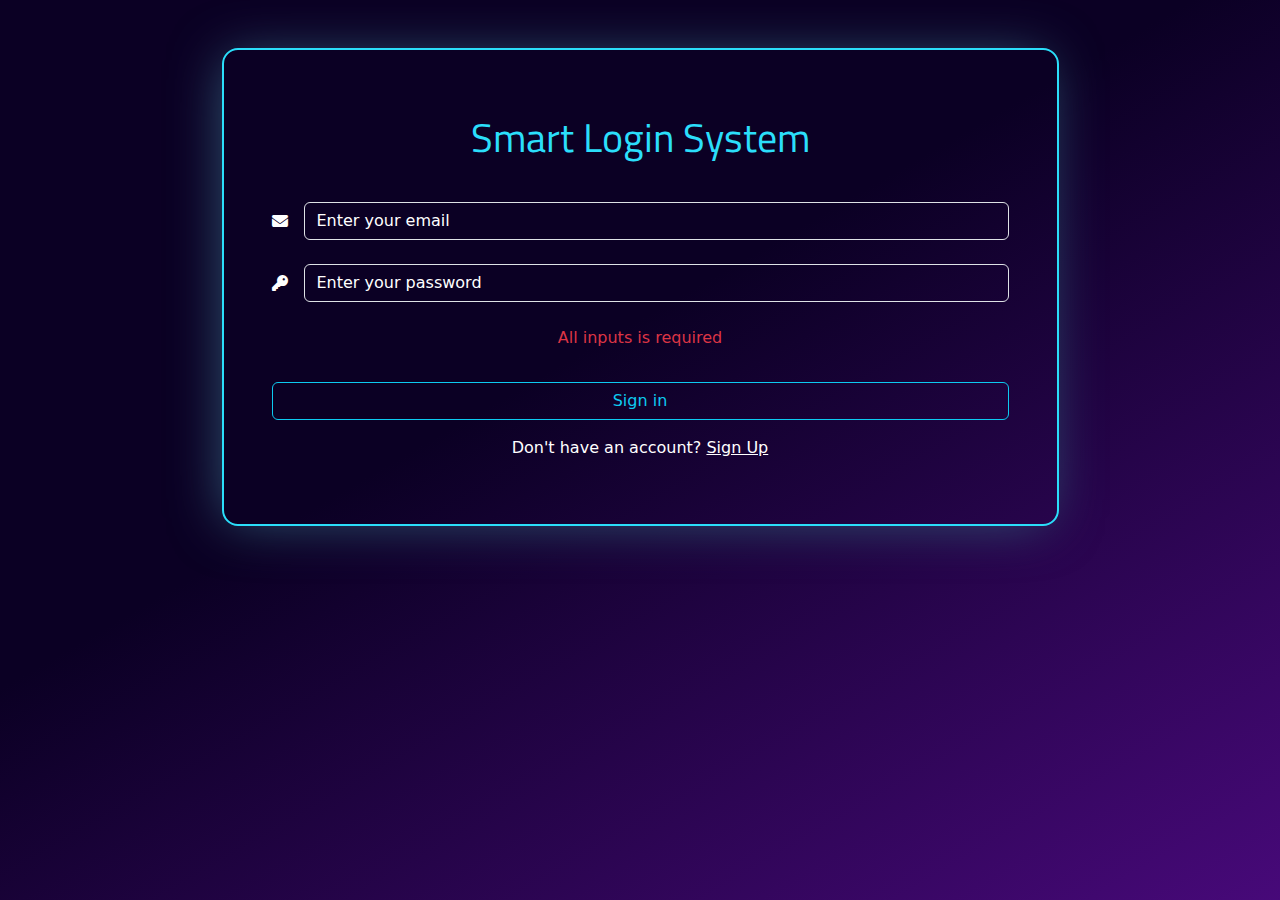
<file: index.html>
<!DOCTYPE html>
<html lang="en">
  <head>
    <meta charset="UTF-8" />
    <meta name="viewport" content="width=device-width, initial-scale=1.0" />
    <!-- Titillium path -->
    <link rel="preconnect" href="https://fonts.googleapis.com" />
    <link rel="preconnect" href="https://fonts.gstatic.com" crossorigin />
    <link
      href="https://fonts.googleapis.com/css2?family=Titillium+Web:wght@600&display=swap"
      rel="stylesheet"
    />
    <!-- Bootstrsp path -->
    <link rel="stylesheet" href="CSS/bootstrap.min.css" />
    <!-- Font Awesome path -->
    <link rel="stylesheet" href="CSS/all.min.css" />
    <!-- CSS path -->
    <link rel="stylesheet" href="CSS/main.css" />
    <title>Sing in and Sing up Form</title>
  </head>
  <body>
    <div class="container pt-5">
      <form class="">
        <div class="group w-75 mx-auto p-5 border border-2 rounded-4">
          <h1 class="primary-head text-center py-3">Smart Login System</h1>

          <div class="input-field d-flex align-items-center mt-4">
            <i class="fa-solid fa-envelope text-white me-3"></i>
            <input
              id="signinEmail"
              class="form-control groupBtn"
              placeholder="Enter your email"
              type="text"
            />
          </div>

          <div class="input-field d-flex align-items-center my-4">
            <i class="fa-solid fa-key text-white me-3"></i>
            <input
              id="signinPassword"
              class="form-control groupBtn"
              placeholder="Enter your password"
              type="password"
            />
          </div>

          <p id="incorrect " class="text-center">
            <span class="text-danger m-3">All inputs is required</span>
          </p>
          <button
            class="btn btn-outline-info w-100 my-3"
            id="loginBtn"
            onclick="login()"
          >
            Sign in
          </button>
          <p class="text-white text-center">
            Don't have an account?
            <a class="text-white" href="./singup.html">Sign Up</a>
          </p>
        </div>
      </form>
    </div>

    <!-- <div class="container pt-5">
      <form class="">
        <div class="group w-75 mx-auto p-5 border border-2 rounded-4">
          <h1 class="primary-head text-center py-3">Smart Login System</h1>

          <div class="input-field d-flex align-items-center mt-4">
            <i class="fa-solid fa-user text-white me-3"></i>
            <input
              id="signupName"
              class="form-control"
              placeholder="Enter your name"
              type="text"
            />
          </div>

          <div class="input-field d-flex align-items-center mt-4">
            <i class="fa-solid fa-envelope text-white me-3"></i>
            <input
              id="signupEmail"
              class="form-control"
              placeholder="Enter your email"
              type="text"
            />
          </div>

          <div class="input-field d-flex align-items-center my-4">
            <i class="fa-solid fa-key text-white me-3"></i>
            <input
              id="signupPassword"
              class="form-control"
              placeholder="Enter your password"
              type="password"
            />
          </div>
          <p
            id="errorMassage"
            class="text-center text-success fw-bold fs-4"
          ></p>

          <button class="btn btn-outline-info w-100 my-3" id="logUpBtn">
            Sing up
          </button>
          <p class="text-white text-center mt-2">
            You have an account?
            <a class="text-white" href="index.html">Sign in</a>
          </p>
        </div>
      </form>
    </div> -->
    <!-- Bootstrap Js path -->
    <script src="JS/bootstrap.bundle.min.js"></script>
    <!-- Main Js path -->
    <script src="JS/main.js"></script>
  </body>
</html>
</file>
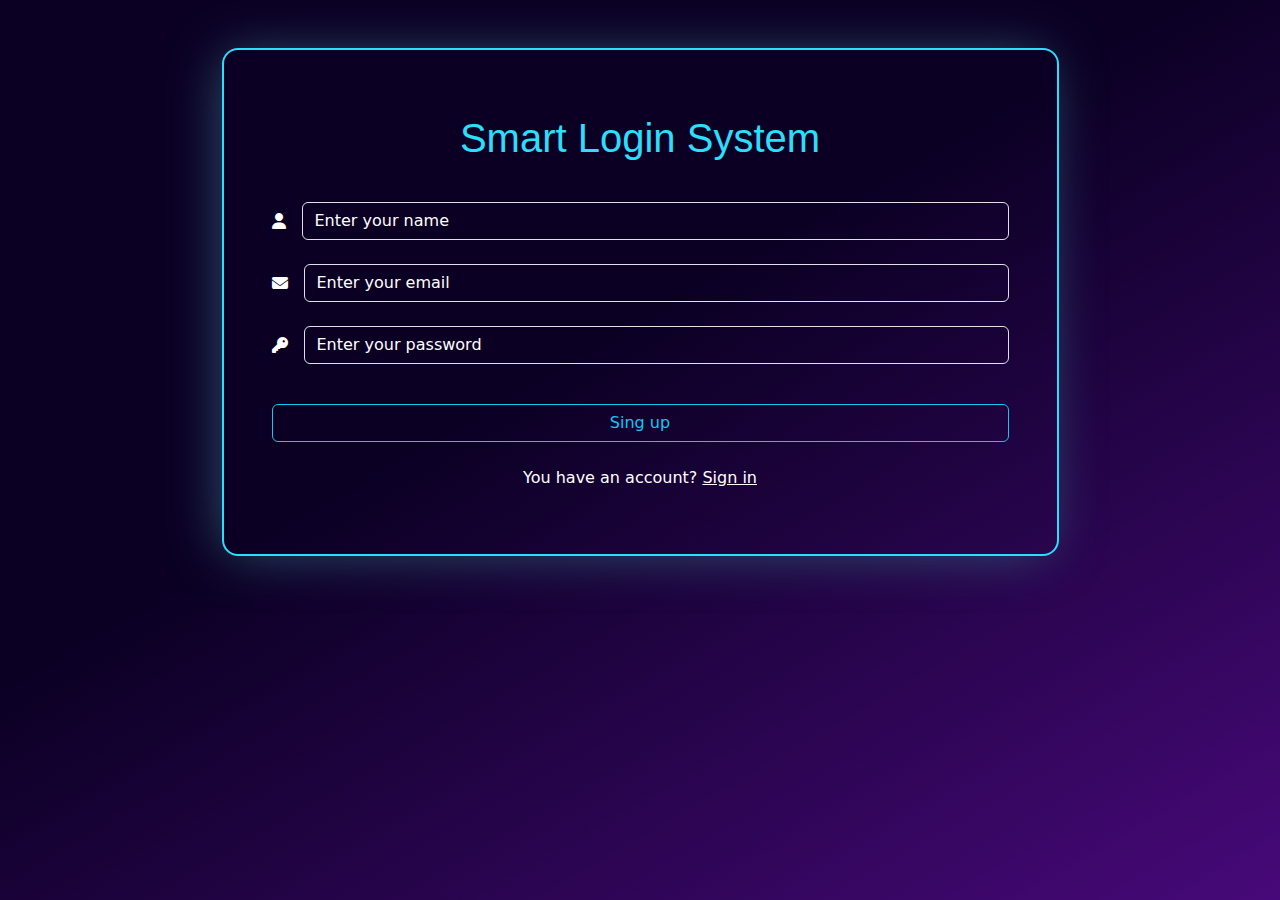
<file: singup.html>
<!DOCTYPE html>
<html lang="en">
  <head>
    <meta charset="UTF-8" />
    <meta name="viewport" content="width=device-width, initial-scale=1.0" />
    <!-- Bootstrsp path -->
    <link rel="stylesheet" href="CSS/bootstrap.min.css" />
    <!-- Font Awesome path -->
    <link rel="stylesheet" href="CSS/all.min.css" />
    <!-- CSS path -->
    <link rel="stylesheet" href="CSS/main.css" />
    <title>Document</title>
  </head>
  <body>
    <div class="container pt-5">
      <form class="">
        <div class="group w-75 mx-auto p-5 border border-2 rounded-4">
          <h1 class="primary-head text-center py-3">Smart Login System</h1>

          <div class="input-field d-flex align-items-center mt-4">
            <i class="fa-solid fa-user text-white me-3"></i>
            <input
              id="signupName"
              class="form-control groupBtn"
              placeholder="Enter your name"
              type="text"
            />
          </div>

          <div class="input-field d-flex align-items-center mt-4">
            <!-- <i class="fa-solid fa-user text-white me-3"></i> -->
            <i class="fa-solid fa-envelope text-white me-3"></i>
            <input
              id="signupEmail"
              class="form-control groupBtn"
              placeholder="Enter your email"
              type="text"
            />
          </div>

          <div class="input-field d-flex align-items-center my-4">
            <i class="fa-solid fa-key text-white me-3"></i>
            <input
              id="signupPassword"
              class="form-control groupBtn"
              placeholder="Enter your password"
              type="password"
            />
          </div>
          <p
            id="errorMassage"
            class="text-center text-success fw-bold fs-4"
          ></p>

          <button
            class="btn btn-outline-info w-100 my-3"
            onclick="signup() "
            id="logUpBtn"
          >
            Sing up
          </button>
          <p class="text-white text-center mt-2">
            You have an account?
            <a class="text-white" href="./index.html">Sign in</a>
          </p>
        </div>
      </form>
    </div>
    <!-- Bootstrap Js path -->
    <script src="JS/bootstrap.bundle.min.js"></script>
    <!-- Main Js path -->
    <script src="JS/main.js"></script>
  </body>
</html>
</file>
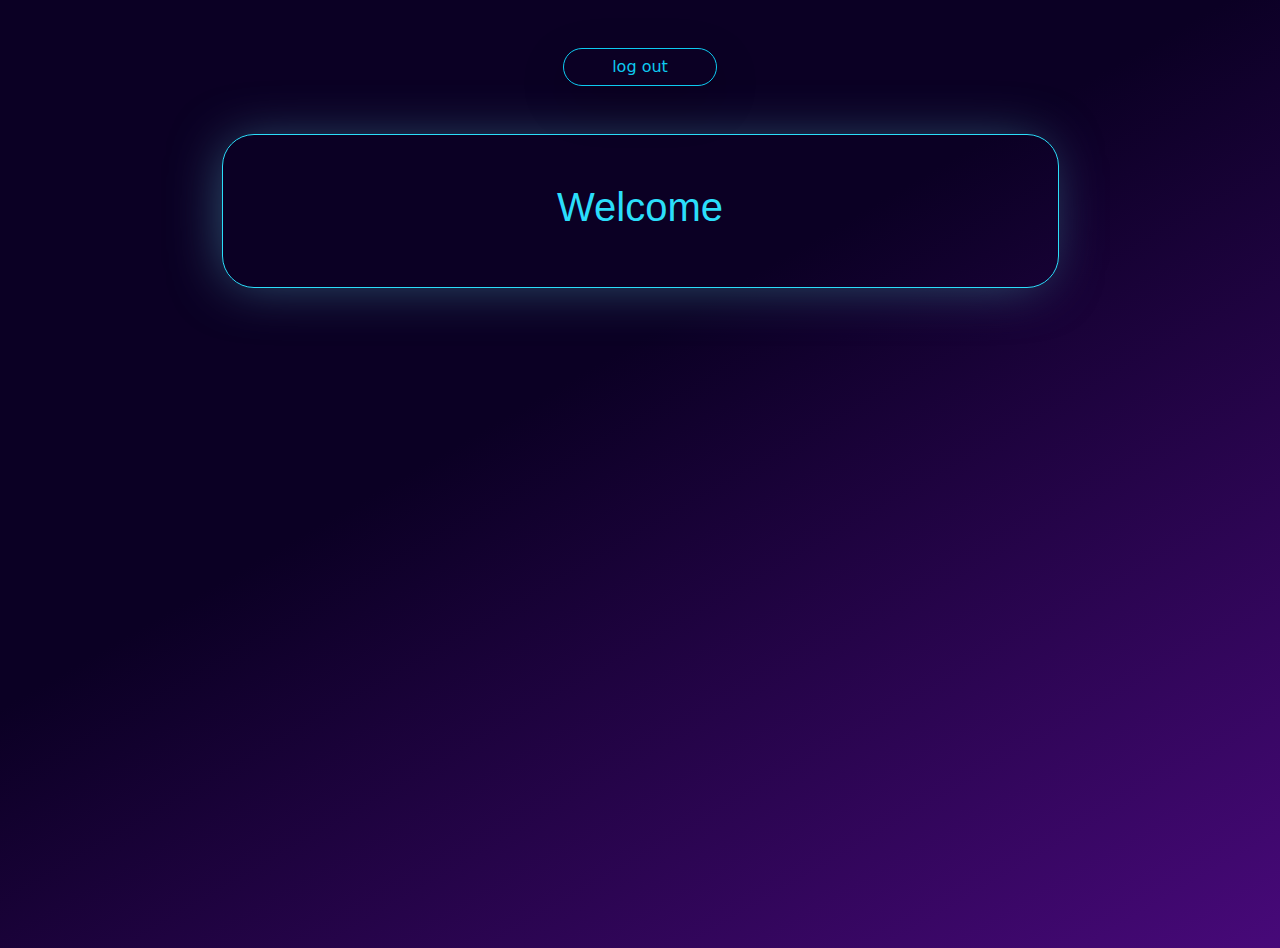
<file: welcome.html>
<!DOCTYPE html>
<html lang="en">
  <head>
    <meta charset="UTF-8" />
    <meta name="viewport" content="width=device-width, initial-scale=1.0" />
    <!-- Bootstrsp path -->
    <link rel="stylesheet" href="CSS/bootstrap.min.css" />
    <!-- Font Awesome path -->
    <link rel="stylesheet" href="CSS/all.min.css" />
    <!-- CSS path -->
    <link rel="stylesheet" href="CSS/main.css" />
    <title>Document</title>
  </head>
  <body>
    <div class="container my-5 text-center">
      <a
        href="./index.html"
        id="hs"
        class="btn btn-outline-info shadow-lg rounded-5 btn-rounded mb-5 px-5"
        >log out</a
      >
      <div class="group m-auto w-75 p-5 border rounded-5">
        <div id="fname">
          <h1 id="welcome" class="primary-head">Welcome</h1>
        </div>
      </div>
    </div>
    <!-- Bootstrap Js path -->
    <script src="JS/bootstrap.bundle.min.js"></script>
    <!-- Main Js path -->
    <script src="JS/main.js"></script>
  </body>
</html>
</file>
<file: CSS/main.css>
* {
  padding: 0;
  margin: 0;
  box-sizing: border-box;
}

body {
  background: rgb(11, 0, 36);
  background: linear-gradient(
    150deg,
    rgba(11, 0, 36, 1) 42%,
    rgba(71, 9, 121, 1) 100%
  );
  background-size: cover;
  background-repeat: no-repeat;
  height: 100vh;
}
/*  */
/*  */

.group {
  box-shadow: -5px 2px 54px -9px rgb(51, 95, 122);
  border-color: #2bdefa !important;
}

.primary-head {
  color: #2bdefa;
  font-family: "Titillium Web", sans-serif;
}

.groupBtn {
  background-color: transparent !important;
  color: #fff !important;
}

::placeholder {
  color: rgb(255, 255, 255) !important;
}
</file>
